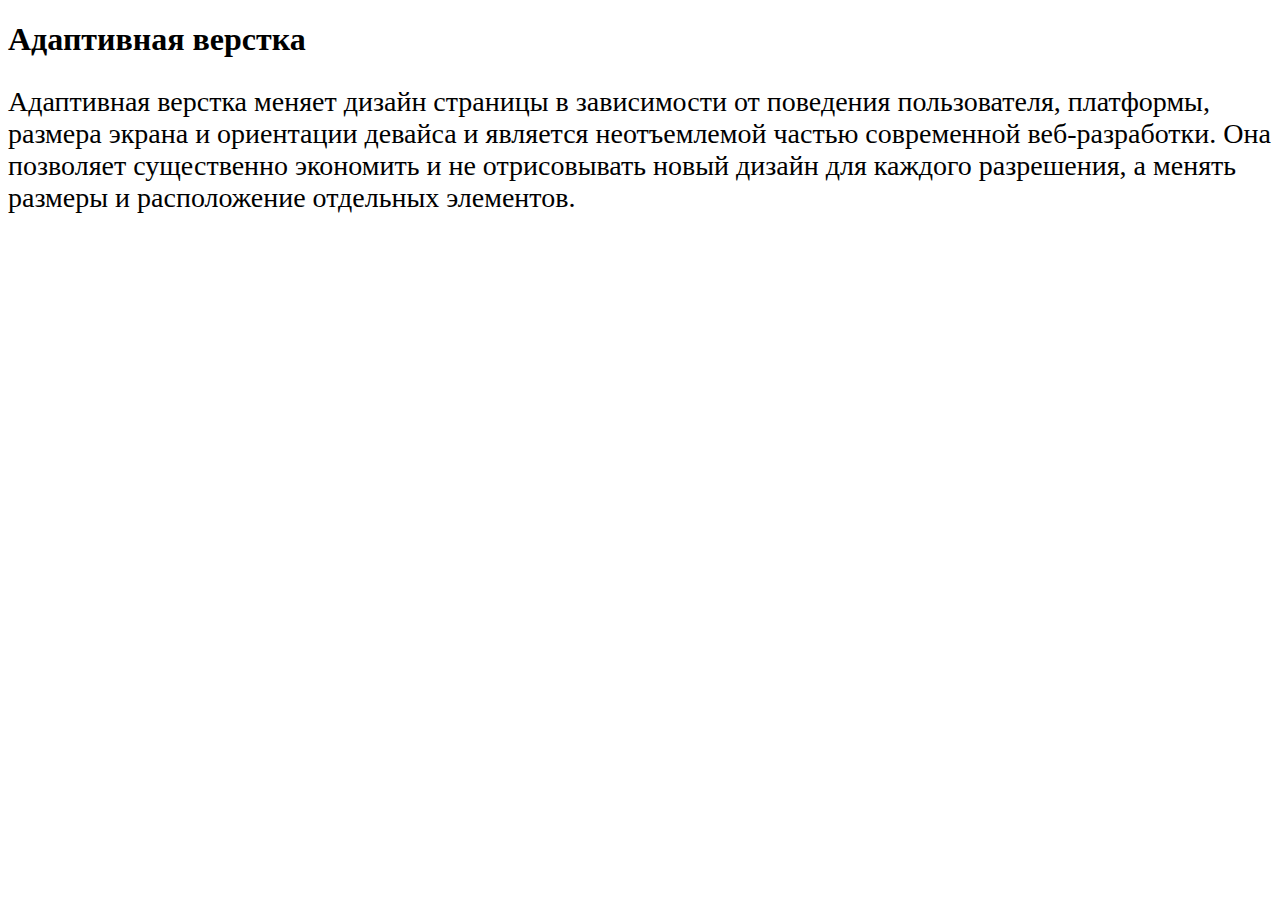
<file: lesson 17, task 1/index.html>
<!DOCTYPE html>
<html>
<head>
  <meta charset="UTF-8">
  <meta name="viewport" content="initial-scale=1.0, width=device-width">
  <link rel="stylesheet" type="text/css" href="style.css">
  <title>Адаптивная верстка</title>
</head>
<body>
	<section class="section">
		<h1 class="section__title">Адаптивная верстка</h1>
		<p class="section__text">Адаптивная верстка меняет дизайн страницы в зависимости от поведения пользователя, платформы, размера экрана и ориентации девайса и является неотъемлемой частью современной веб-разработки. Она позволяет существенно экономить и не отрисовывать новый дизайн для каждого разрешения, а менять размеры и расположение отдельных элементов.</p>
	</section>

</body>
</html>
</file>
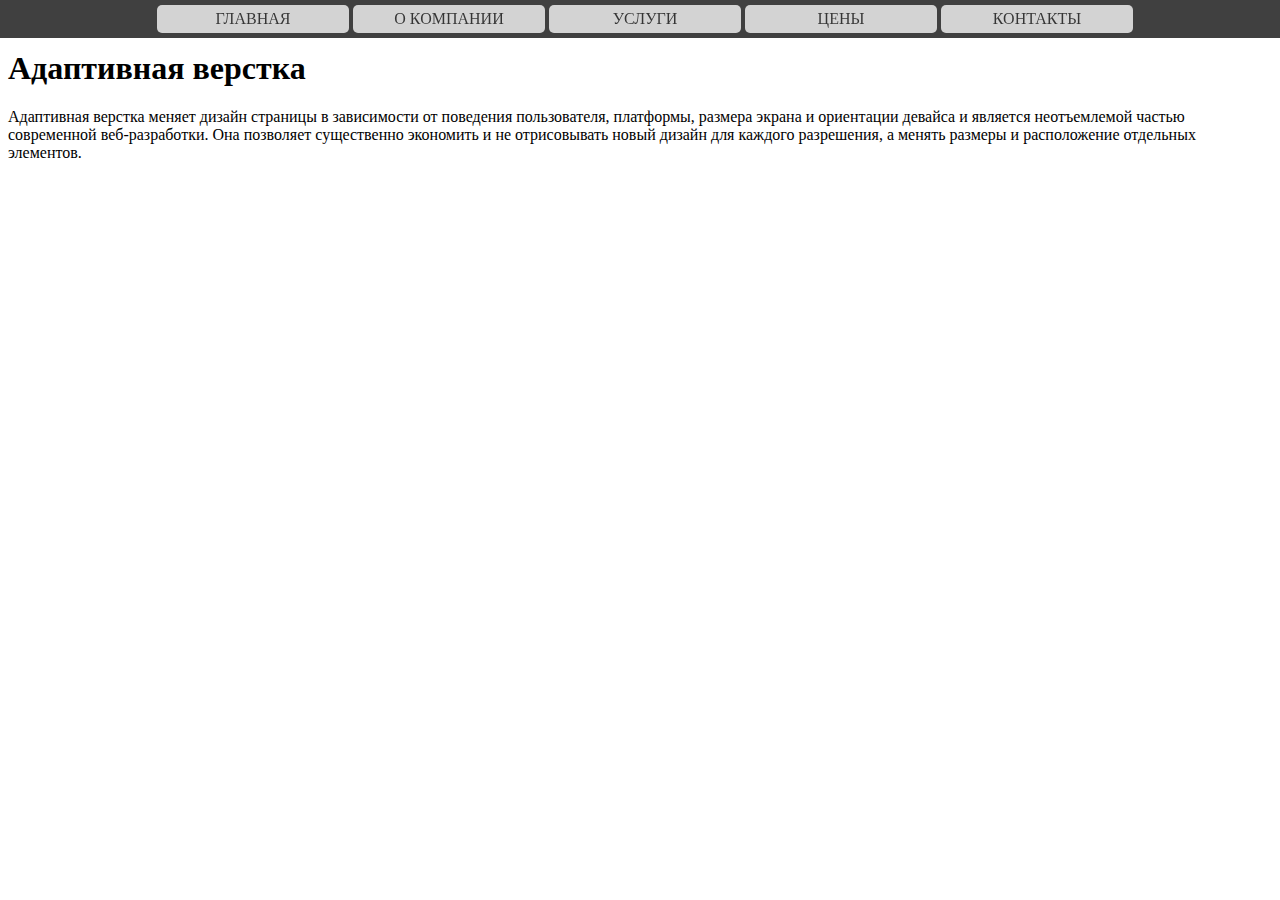
<file: lesson 17, task 2/index.html>
<!DOCTYPE html>
<html>
<head>
  <meta charset="UTF-8">
  <meta name="viewport" content="initial-scale=1.0, width=device-width">
  <link rel="stylesheet" type="text/css" href="style.css">
  <title>Адаптивная верстка</title>
</head>
<body>
	<header class="header">
		<div class="header__nav">
			<div class="nav__icon">
				<span class="nav__icon__item"></span>
				<span class="nav__icon__item"></span>
				<span class="nav__icon__item"></span>
			</div>
			<nav class="nav__menu">
				<a class="nav__menu__item" href="#">Главная</a>
				<a class="nav__menu__item" href="#">О компании</a>
				<a class="nav__menu__item" href="#">Услуги</a>
				<a class="nav__menu__item" href="#">Цены</a>
				<a class="nav__menu__item" href="#">Контакты</a>
		</nav>
		</div>


		
		
	</header>
	<section class="section">
		<h1 class="section__title">Адаптивная верстка</h1>
		<p class="section__text">Адаптивная верстка меняет дизайн страницы в зависимости от поведения пользователя, платформы, размера экрана и ориентации девайса и является неотъемлемой частью современной веб-разработки. Она позволяет существенно экономить и не отрисовывать новый дизайн для каждого разрешения, а менять размеры и расположение отдельных элементов.</p>
	</section>

</body>
</html>
</file>
<file: lesson 17, task 1/style.css>
@media (min-width:320px) {
	.section__title {
		font-size: 16px;
	}
	.section__text {
		font-size: 14px;
	}
}
@media (min-width:481px) {
	.section__title {
		font-size: 20px;
	}
	.section__text {
		font-size: 16px;
	}
}
@media (min-width:641px) {
	.section__title {
		font-size: 24px;
	}
	.section__text {
		font-size: 20px;
	}
}
@media (min-width:961px) {
	.section__title {
		font-size: 28px;
	}
	.section__text {
		font-size: 24px;
	}
}
@media (min-width:1025px) {
	.section__title {
		font-size: 32px;
	}
	.section__text {
		font-size: 28px;
	}
}
@media (min-width:1281px) {
	.section__title {
		font-size: 36px;
	}
	.section__text {
		font-size: 32px;
	}
}
</file>
<file: lesson 17, task 2/style.css>
.header__nav {
	background-color: rgba(0,0,0,.75);
	padding: 5px;
	position: fixed;   
	top: 0;   
	left: 0;     
	width: 100%;   
}
.nav__icon__item {
	background-color: rgb(211,211,211);
	border-radius: 5px;
	display: block;
	margin-bottom: 2px;
	width: 25px;
	height: 5px;	
}
.nav__menu {
	text-align: center;
}
.nav__menu__item {
	background-color: rgb(211,211,211);
	border-radius: 5px;
	color: rgba(0,0,0,.75);
	display: none;
	padding: 5px 0;
	text-align: center;	
	text-decoration: none;
	text-transform: uppercase;
	width: 15%;
}
.nav__menu__item:hover {
	color: rgb(0,0,0);
	text-decoration: underline;
}
.section {
	margin-top: 50px;
}
@media(min-width: 480px) {
	.nav__icon__item {
	display: none;
	}
	.nav__menu__item {
	display: inline-block;
	}
}
</file>
